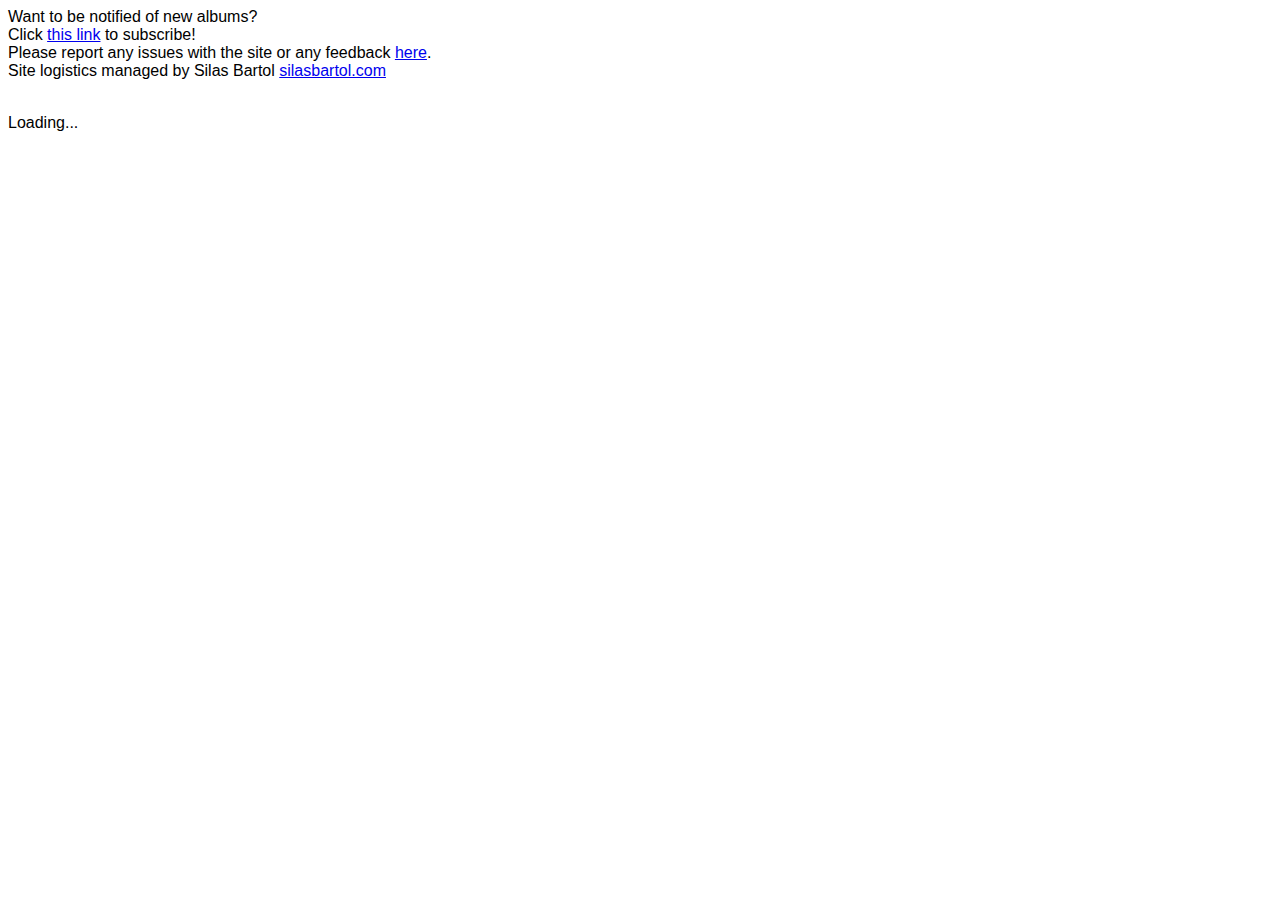
<file: embed.html>
<!DOCTYPE html>
<html lang="en" dir="ltr">
  <head>
    <meta charset="utf-8">
    <meta name="viewport" content="width=device-width, initial-scale=1.0">
    <title>Photos</title>
    <script src="js/master.js" charset="utf-8" defer></script>
    <script src="js/banner.js" charset="utf-8" defer></script>
    <link rel="stylesheet" href="css/master.css">
  </head>
  <body>
    <main>
      <div id="banner" class="hidden-banner"></div>
      <div id="full-content">
        <div id="content-manual">
          Want to be notified of new albums? <br>
        Click <a href="https://docs.google.com/forms/d/e/1FAIpQLSdSVq5oFkFJnHjdLkUNUYFm6wvuZti7GtISJz5WMSjgwCvjKw/viewform?usp=sf_link">this link</a> to subscribe! <br>
        Please report any issues with the site or any feedback <a href="https://docs.google.com/forms/d/e/1FAIpQLSenay-c5d8LTbUkmRs0zDHmXB5tzHAdXdWtLzEirKcIomzZZA/viewform?usp=sf_link">here</a>.<br>
        Site logistics managed by Silas Bartol <a href="https://www.silasbartol.com">silasbartol.com</a> <br><br>
        </div>
        <input type="text" class="hidden" id="search-bar" placeholder="Search...">
        <div id="content-output">
          <p id="loading-message">Loading...</p>
        </div>
      </div>
    </main>
  </body>
</html>
</file>
<file: css/master.css>
body {
  font-family: Lato, Verdana, sans-serif;
  color: black;
  margin: 0;
}

#search-bar {
  margin: 10px;
  width: 200px;
  font-size: 20px;
  padding: 5px;
  border: 1px solid black;
  border-radius: 10px;
}

@media (max-width: 450px) {
  .link-item.link-item, .group-item-button.group-item-button, .group-item.group-item, .group-link-item.group-link-item {
    display: flex;
    height: auto;
    box-sizing: border-box;
    position: relative;
    background-color: black;
    border-width: 1px;
  }

  .item-photo.item-photo, .group-photo.group-photo, .group-item-photo.group-item-photo {
    width: 100%;
    height: auto;
    border-radius: 0;
    opacity: 50%
  }

  .item-text, .group-name, .group-item-text {
    position: absolute;
    text-align: center;
    color: white;
    width: 100%;
    padding: 10px;
    box-sizing: border-box;
  }

  .group-list.group-list {
    display: grid;
    grid-template-columns: 1fr 1fr;

  }
}

#content-output {
  display: flex;
  flex-direction: column-reverse;
  gap: 10px;
}

.group-item-text {
  font-size: 0.75em;
}

.link-item, .group-item {
  border: 2px solid black;
  border-radius: 10px;
}

.group-item.open .group-item-button {
  /* border-bottom-left-radius: 10px; */
  /* border-bottom: 2px solid black; */
}

.link-item, .group-item, .group-item-button, .group-link-item {
  display: flex;
  gap: 15px;
  overflow: hidden;
  align-items: center;
  color: inherit;
  font-size: inherit;
  font-family: inherit;
  padding: 0;
  background: inherit;
  text-decoration: inherit;
  cursor: pointer;
}

.group-link-item {
  height: 100px;
  border-radius: 0;
  border-top: 2px solid black;
}

.link-item, .group-item-button {
  height: 120px;
}

.group-item {
  flex-direction: column;
  align-items: flex-start;
  gap: 0;
}

.group-item-button {
  border: none;
  width: 100%;
}

.group-item:not(.open) .group-list {
  max-height: 0;
}

.group-item:not(.open) .group-link-item {
  max-height: 0;
  border: none;
}

.group-list {
  width: 100%;
  display: flex;
  flex-direction: column;
}

.item-photo, .group-photo, .group-item-photo {
  height: 100%;
  border-radius: 0 10px 10px 0;
}

.group-item-photo {
}

.hidden {
  display: none !important;
}

#full-content {
  margin: 8px;
}

#banner {
  background-color: #053bd1;
  color: white;
  box-sizing: border-box;
  transition: padding 1s, max-height 2.5s;
  padding-left: 8px;
  padding-right: 8px;
  overflow: auto;
}

#banner:not(.hidden-banner) {
  padding: 8px;
  /* height: 100px; */
  max-height: 250px;
}

.hidden-banner {
  max-height: 0;
  padding-top: 0;
  padding-bottom: 0;
}
</file>
